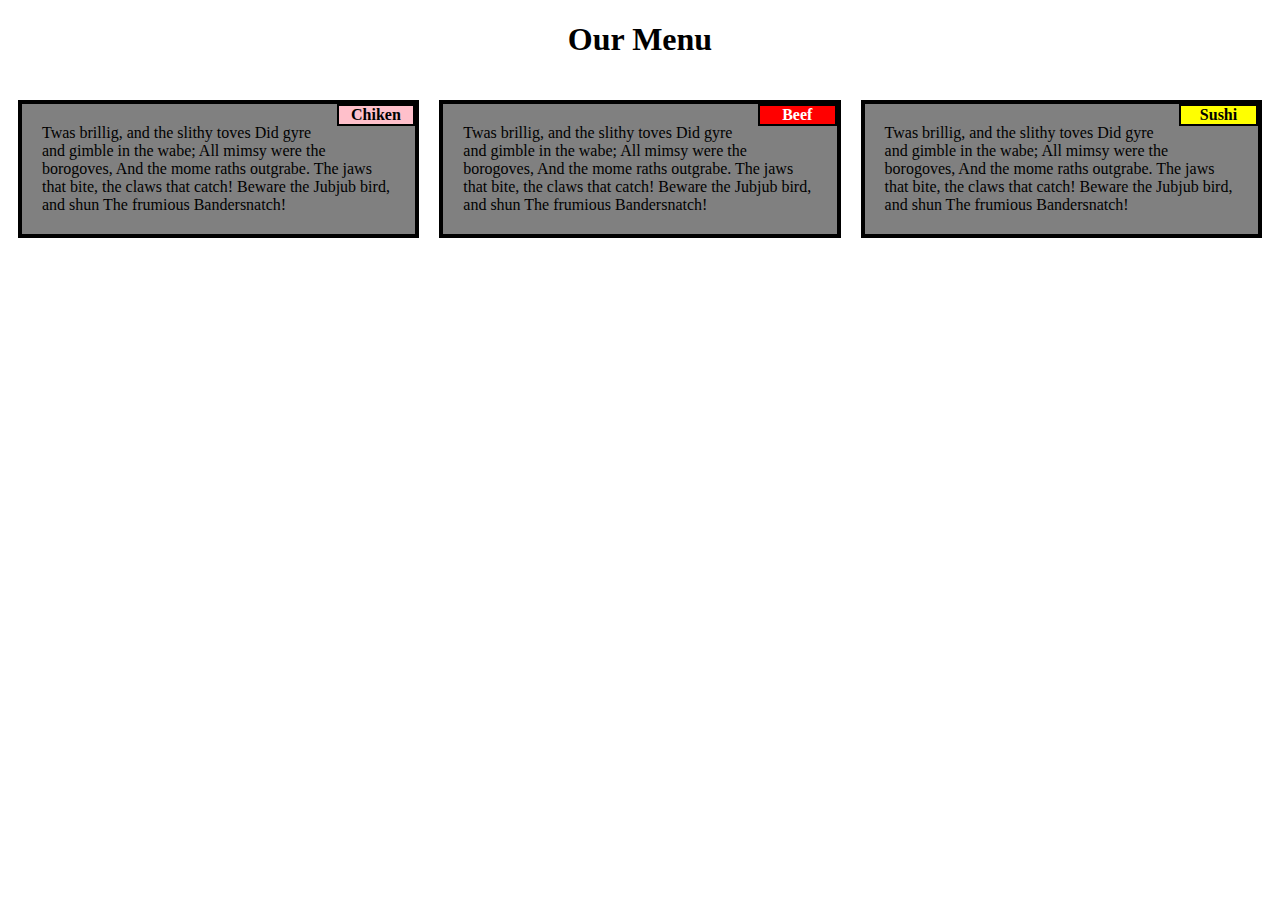
<file: index.html>
<!DOCTYPE html>
<html>
<head>
<title>Project</title>
<meta name="viewport" content="width=device-width, initial-scale=1.0">
<link rel="stylesheet" type="text/css" href="css/style.css">
</head>
<body>
<h1>Our Menu</h1>
  <div class="cont col-lg-4 col-mg-6">
    <section>
    <p id ="p1">Chiken</p>
    <p class="para">Twas brillig, and the slithy toves
      Did gyre and gimble in the wabe;
      All mimsy were the borogoves,
      And the mome raths outgrabe.
      The jaws that bite, the claws that catch!
      Beware the Jubjub bird, and shun
      The frumious Bandersnatch!
    </p>
  </section>
  </div>
  <div class="cont col-lg-4 col-mg-6">
    <section>
    <p id="p2">Beef</p>
    <p class="para">Twas brillig, and the slithy toves
      Did gyre and gimble in the wabe;
      All mimsy were the borogoves,
      And the mome raths outgrabe.
      The jaws that bite, the claws that catch!
      Beware the Jubjub bird, and shun
      The frumious Bandersnatch!
    </p>
  </section>
  </div>
  <div class="cont col-lg-4 col-mg-12">
    <section>
    <p id="p3">Sushi</p>
    <p class="para">Twas brillig, and the slithy toves
      Did gyre and gimble in the wabe;
      All mimsy were the borogoves,
      And the mome raths outgrabe.
      The jaws that bite, the claws that catch!
      Beware the Jubjub bird, and shun
      The frumious Bandersnatch!
    </p>
  </section>
  </div>  
</body>
</html>
</file>
<file: css/style.css>
*{
	box-sizing: border-box;
}
h1{
	text-align: center;
	font-family: "Comic Sans MS";
}
.para{
	padding: 20px;
	background: #808080;
	margin: 0px;
}
section{
	border:4px solid black;
}
#p1,#p2,#p3{
width: 20%;
text-align: center;
font-weight: bold;
float: right;
border:2px solid black;
margin: 0px;
}
.cont{
	padding: 10px;
	margin-bottom: 10px;
	margin-top: 10px;
}
#p1{
	background: pink;
	color:black;
}
#p2{
	background:red;
	color: white;
}
#p3{
	background:yellow;
	color:black;
}
@media (min-width: 992px){
.col-lg-4{
	float: left;
	width:33.33%;
}
}
@media (min-width: 768px) and (max-width: 991px){
	.col-mg-6,.col-mg-12{
		float: left;
		}
	.col-mg-6{
		width: 50%;
	}
	.col-mg-12{
		width: 100%;
	}
}
</file>
